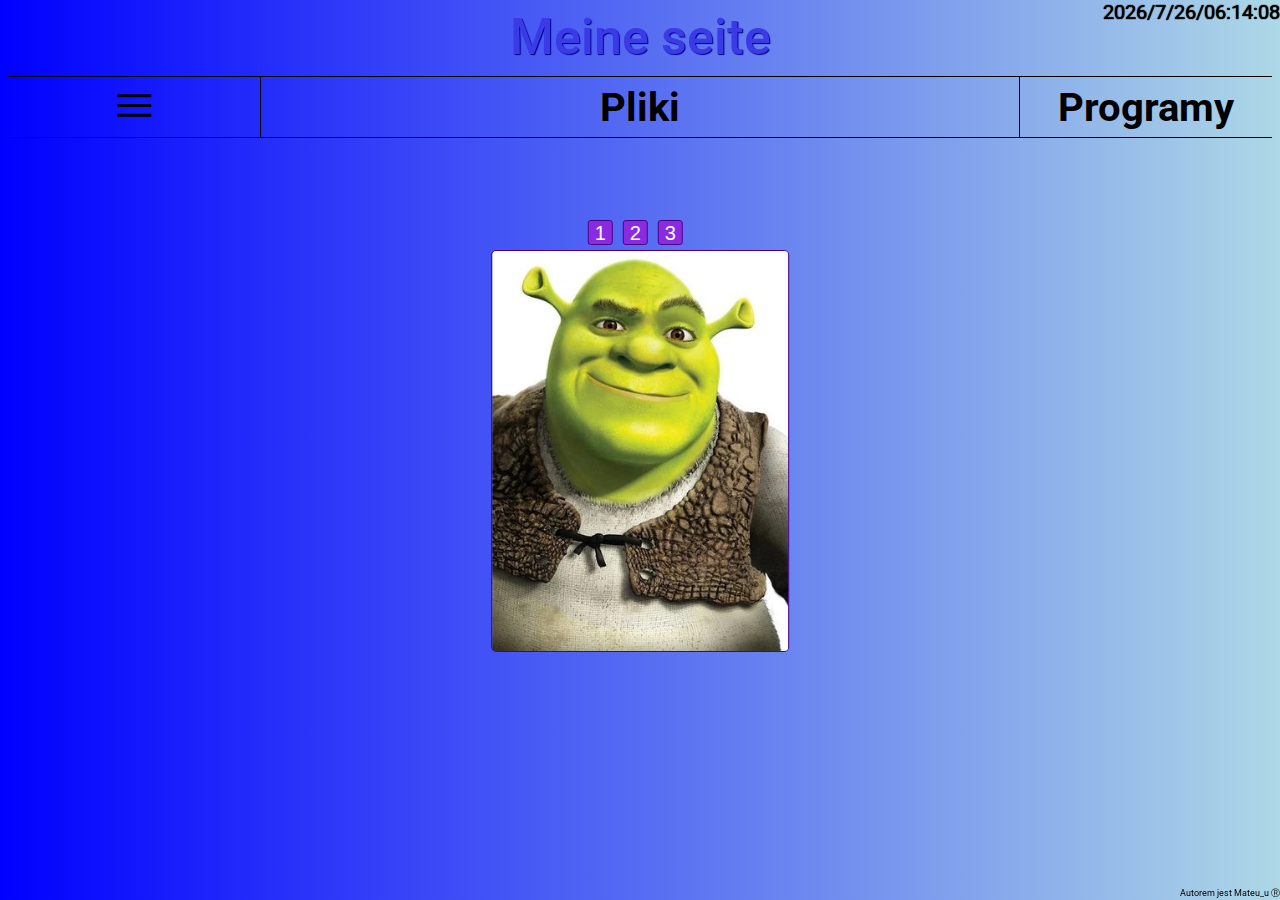
<file: index.html>
<!DOCTYPE html>
<html>
<head>
    <title> Strona główna </title>
    <link rel="preconnect" href="https://fonts.googleapis.com">
    <link rel="preconnect" href="https://fonts.gstatic.com" crossorigin>
    <link href="https://fonts.googleapis.com/css2?family=Roboto:ital,wght@0,300;0,400;0,500;0,700;0,900;1,100&display=swap" rel="stylesheet">
    <link rel="stylesheet" href="https://fonts.googleapis.com/css2?family=Material+Symbols+Outlined:opsz,wght,FILL,GRAD@20..48,100..700,0..1,-50..200" />
    <link rel="stylesheet" href="css/style.css">
    <link rel="stylesheet" href="css/slider.css">

    <link rel="icon" href="images/Rock.jpg">

    <script src="javaO.js"></script>

    <meta name="Mateu_u" content="Author of site">
</head>

<body onload="odliczanie();" id="BODY">
    <div class="tytul" id="tytul"> Meine seite </div>
    <div style="position: fixed; right: 0; bottom: 0; font-size: 1vh;"> Autorem jest Mateu_u &#9415; </div>
    <div class="zegar" id="zegar"></div>
    <header id="HEADER">
        <div class="wys">
            <div>
            <button id="hamburger" onclick="show()" class="material-symbols-outlined" alt="\">Menu</button>
            <div class="Dropdown" id="posun">
                <p id="tryby" style="float: left; font-weight: 500;">Tryb ciemny</p>
                <input type="checkbox" id="checkbox" name="checkbox" onclick="zmien_kolor();"> 
            </div>
            <div id="posun" class="pakistan">
                <a href="autorstrona.html" target="_blank" class="Dropdown" alt="Autor" id="posun1">
                    O autorze
                </a>
            </div>
            </div>
        </div>

        <a href="plikipobranie.html" class="pliki" id="pliki">
            Pliki
        </a>

        <a href="programy.html" class="więcej" id="więcej">
            Programy
        </a>
    </header>

    <div class="przyciski">
        <button class="btn1" id="btn 1" onclick="shrek1()">1</button>
        <button class="btn2" id="btn 2" onclick="shrek2()">2</button>
        <button class="btn3" id="btn 3" onclick="shrek3()">3</button>
    </div>
    <div class="slider" id="slider">
        <img class="shrek1" id="shrekP1" src="images/shrek.webp" alt="Shrek1">
        <img class="shrek2" id="shrekP2" src="images/SHrekk.jpg" alt="Shrek2">
        <img class="shrek3" id="shrekP3" src="images/shrekEE.jpg" alt="Shrek3">
    </div>
    


</body>

</html>
</file>
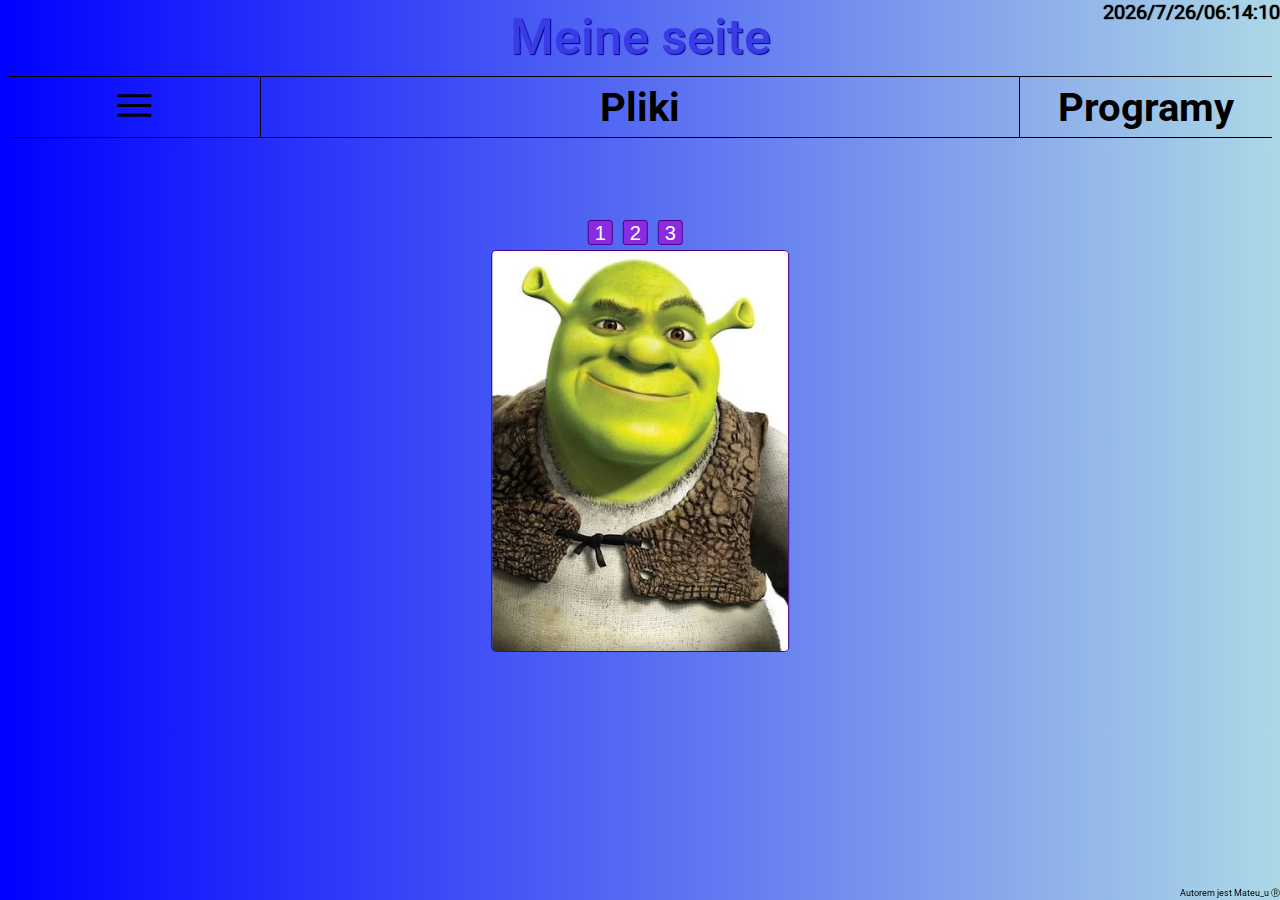
<file: cos.html>
<!DOCTYPE html>
<html>
<head>
    <title> Strona główna </title>
    <link rel="preconnect" href="https://fonts.googleapis.com">
    <link rel="preconnect" href="https://fonts.gstatic.com" crossorigin>
    <link href="https://fonts.googleapis.com/css2?family=Roboto:ital,wght@0,300;0,400;0,500;0,700;0,900;1,100&display=swap" rel="stylesheet">
    <link rel="stylesheet" href="https://fonts.googleapis.com/css2?family=Material+Symbols+Outlined:opsz,wght,FILL,GRAD@48,600,0,200" />
    <link rel="stylesheet" href="css/style.css">
    <link rel="stylesheet" href="css/slider.css">

    <link rel="icon" href="images/Rock.jpg">

    <script src="javaO.js"></script>

    <meta name="Mateu_u" content="Author of site">
</head>

<body onload="odliczanie();" id="BODY">
    <div class="tytul" id="tytul"> Meine seite </div>
    <div style="position: fixed; right: 0; bottom: 0; font-size: 1vh;"> Autorem jest Mateu_u &#9415; </div>
    <div class="zegar" id="zegar"></div>
    <header id="HEADER">
        <div class="wys">
            <div>
            <button id="hamburger" onclick="show()" class="material-symbols-outlined" alt="\">Menu</button>
            <div class="Dropdown" id="posun">
                <p id="tryby" style="float: left; font-weight: 500;">Tryb ciemny</p>
                <input type="checkbox" id="checkbox" name="checkbox" onclick="zmien_kolor();"> 
            </div>
            <div id="posun" class="pakistan">
                <a href="http://127.0.0.1:5500/autorstrona.html" target="_blank" class="Dropdown" alt="Autor" id="posun1">
                    O autorze
                </a>
            </div>
            </div>
        </div>

        <a href="http://127.0.0.1:5500/plikipobranie.html" class="pliki" id="pliki">
            Pliki
        </a>

        <a href="http://127.0.0.1:5500/programy.html" class="więcej" id="więcej">
            Programy
        </a>
    </header>

    <div class="przyciski">
        <button class="btn1" id="btn 1" onclick="shrek1()">1</button>
        <button class="btn2" id="btn 2" onclick="shrek2()">2</button>
        <button class="btn3" id="btn 3" onclick="shrek3()">3</button>
    </div>
    <div class="slider" id="slider">
        <img class="shrek1" id="shrekP1" src="images/shrek.webp" alt="Shrek1">
        <img class="shrek2" id="shrekP2" src="images/SHrekk.jpg" alt="Shrek2">
        <img class="shrek3" id="shrekP3" src="images/shrekEE.jpg" alt="Shrek3">
    </div>
    


</body>

</html>
</file>
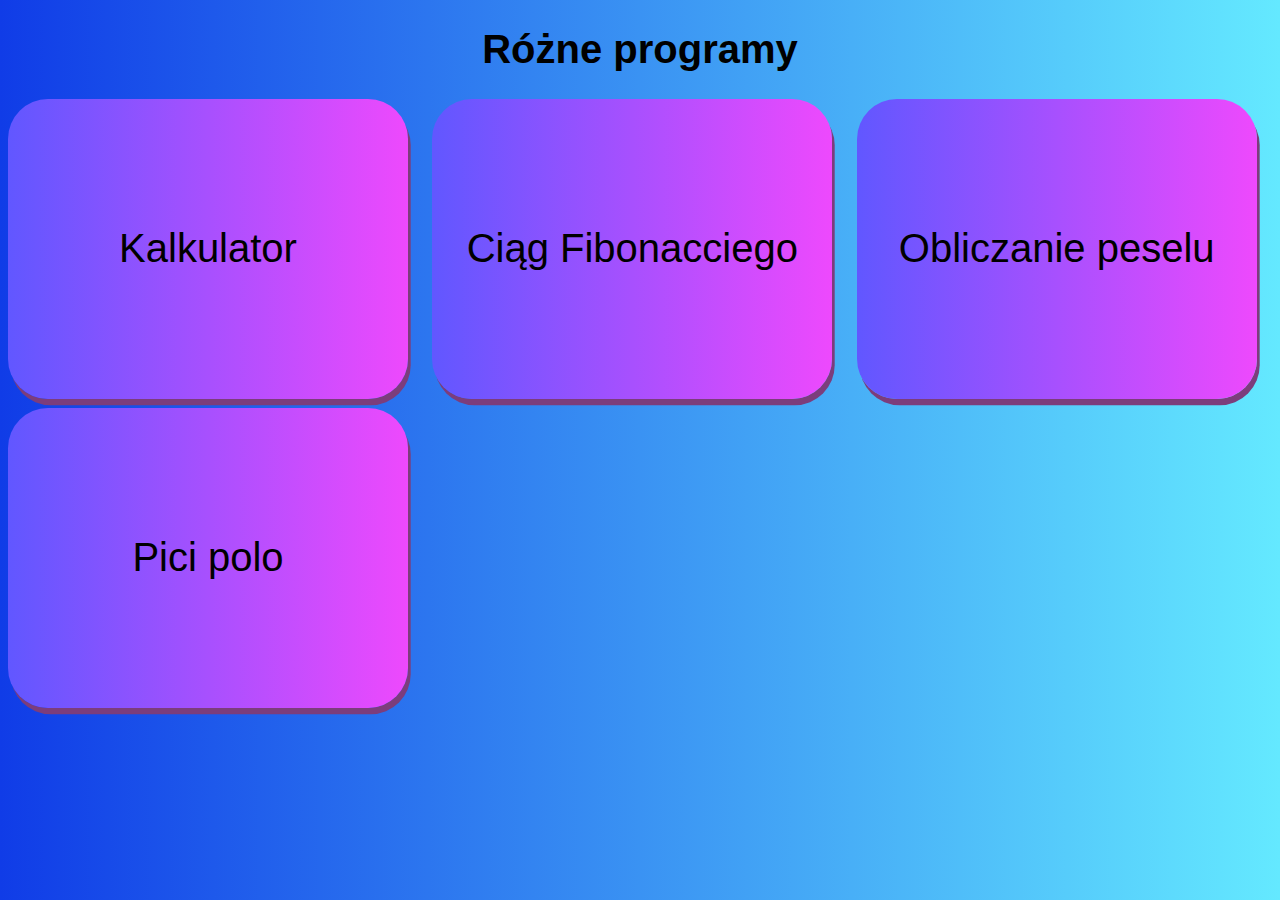
<file: programy.html>
<!DOCTYPE html>
<html>
<head>
    <title>Programy</title>
    <link rel="stylesheet" href="programystyle.css">
    <link rel="icon" href="images/shrek.webp">
</head>
<body>
    <h1 style="text-align: center; font-size: 40px;">Różne programy</h1>
    <div class="container">
        <a href="programms/kalkulator/kalkulator.html" class="grid-items">
            Kalkulator
        </a>
        <a href="programms/fibonacci/fibonacci.html" class="grid-items">
            Ciąg Fibonacciego
        </a>
        <a href="programms/Pesel/pesel.html" class="grid-items">
            Obliczanie peselu
        </a>
        <a href="programms/Picipolo/PiciPolo.html" class="grid-items">
            Pici polo
        </a>
    </div>
</body>
</html>
</file>
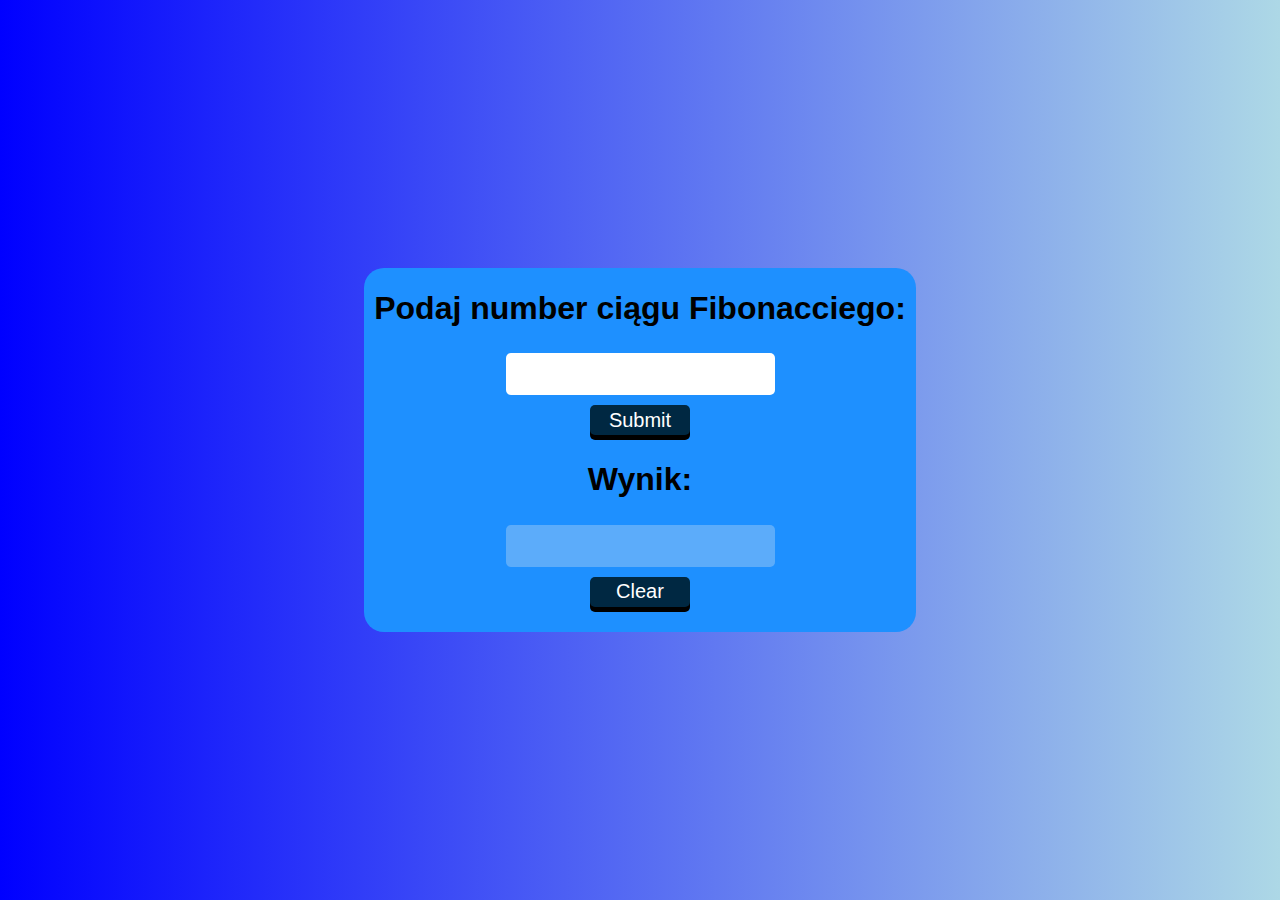
<file: programms/fibonacci/fibonacci.html>
<!DOCTYPE html>
<html lang="en">
<head>
    <meta charset="UTF-8">
    <meta http-equiv="X-UA-Compatible" content="IE=edge">
    <meta name="viewport" content="width=device-width, initial-scale=1.0">
    <title>Ciąg Fibonacciego</title>
    <link rel="stylesheet" href="fibonacci.css">
    <link rel="icon" href="https://upload.wikimedia.org/wikipedia/commons/b/bf/PascalTriangleFibanacci.svg">

</head>
<body>
    <div class="container">
        <h1>Podaj number ciągu Fibonacciego: </h1>
        <input type="number" name="display" class="display" id="display">
        <button id="submit">Submit</button>
        <h1>Wynik:</h1>
        <input type="text" name="end" id="result" disabled>
        <button id="clear">Clear</button>
    </div>
    <script src="fibonacci.js"></script>
</body>
</html>
</file>
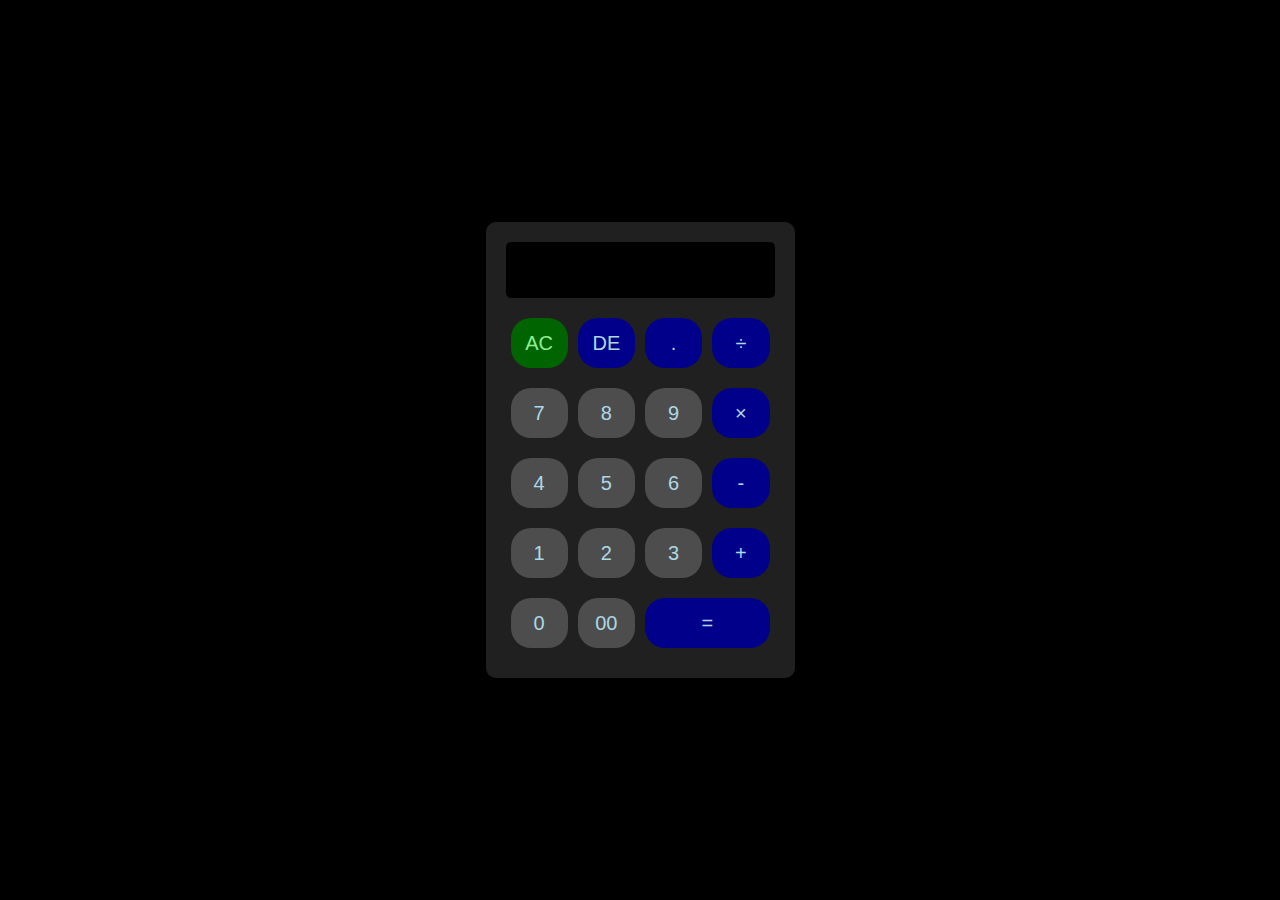
<file: programms/kalkulator/kalkulator.html>
<!DOCTYPE html>
<html lang="en">
<head>
    <meta charset="UTF-8">
    <meta http-equiv="X-UA-Compatible" content="IE=edge">
    <meta name="viewport" content="width=device-width, initial-scale=1.0">
    <title>Bardzo primitywny kalkulator</title>
    <link rel="stylesheet" href="kalkulator.css">
    <link rel="icon" href="https://creazilla-store.fra1.digitaloceanspaces.com/cliparts/4477657/calculator-clipart-md.png">
</head>
<body>
    <div class="container">
        <input type="text" id="display" name="display" class="display" disabled>
        <br/>
        <button class="ac operator" onclick="display.value =' ' ">AC</button>
        <button class="operator" onclick="display.value = display.value.toString().slice(0,-1)">DE</button>
        <button class="operator" onclick="display.value += '.' ">.</button>
        <button class="operator" onclick="display.value += '/' ">&divide;</button>
        <br/>
        <button class="number" onclick="display.value += '7' ">7</button>
        <button class="number" onclick="display.value += '8' ">8</button>
        <button class="number" onclick="display.value += '9' ">9</button>
        <button class="operator" onclick="display.value += '*' ">&times;</button>
        <br/>
        <button class="number" onclick="display.value += '4' ">4</button>
        <button class="number" onclick="display.value += '5' ">5</button>
        <button class="number" onclick="display.value += '6' ">6</button>
        <button class="operator" onclick="display.value += '-' ">-</button>
        <br/>
        <button class="number" onclick="display.value += '1' ">1</button>
        <button class="number" onclick="display.value += '2' ">2</button>
        <button class="number" onclick="display.value += '3' ">3</button>
        <button class="operator" onclick="display.value += '+' ">+</button>
        <br/>
        <button class="number" onclick="display.value += '0' ">0</button>
        <button class="number" onclick="display.value += '00' ">00</button>
        <button class="equal operator" onclick="display.value = eval(display.value)">=</button>
    
    </div>
</body>
</html>
</file>
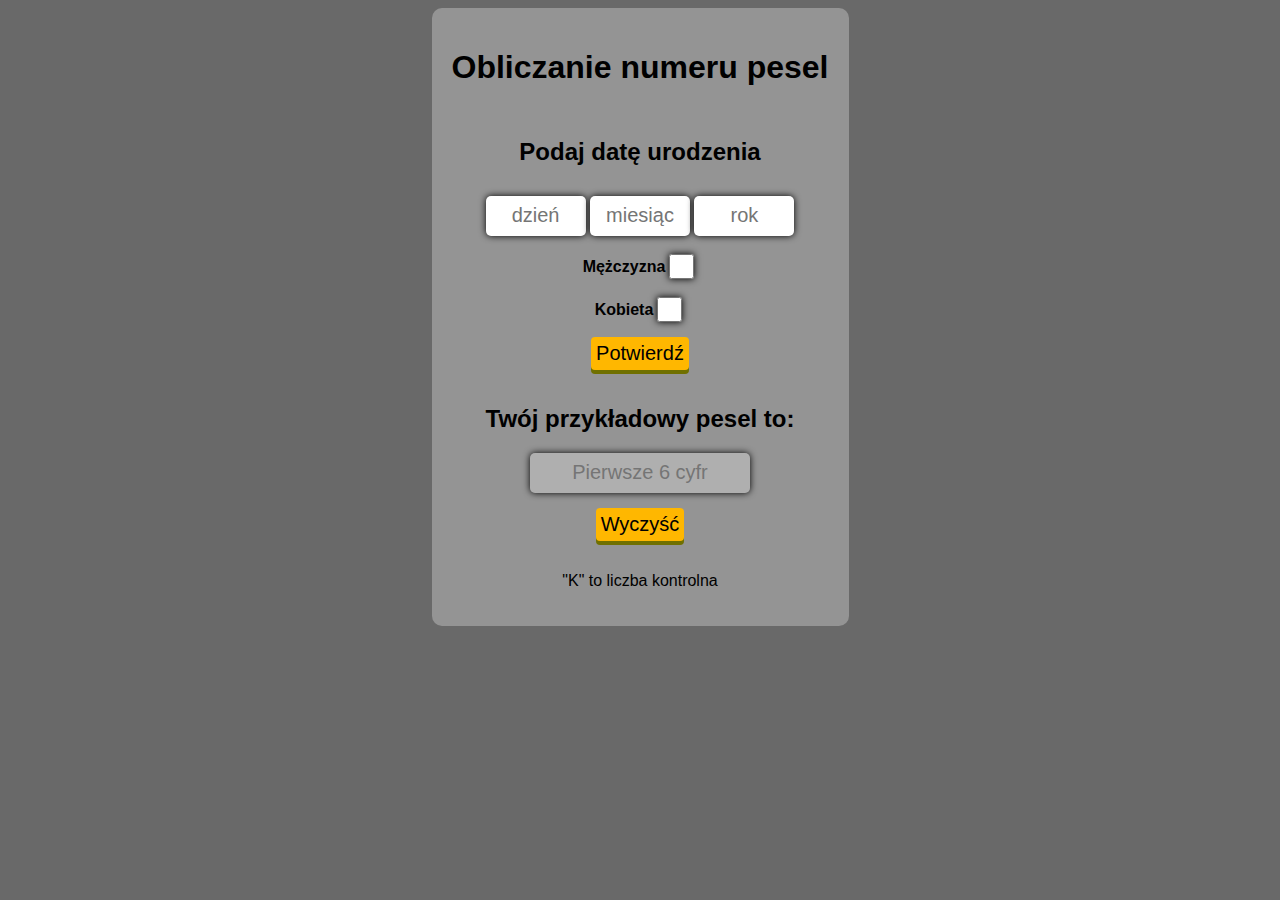
<file: programms/Pesel/pesel.html>
<!DOCTYPE html>
<html lang="en">
<head>
    <meta charset="UTF-8">
    <meta http-equiv="X-UA-Compatible" content="IE=edge">
    <meta name="viewport" content="width=device-width, initial-scale=1.0">
    <title>Obliczanie peselu</title>
    <link rel="stylesheet" href="pesel.css">
    <link rel="icon" href="https://upload.wikimedia.org/wikipedia/commons/1/12/Flag_of_Poland.svg">
</head>
<body>
    <div class="container">
        <h1>Obliczanie numeru pesel</h1>
        <h2>Podaj datę urodzenia</h2>
        <div class="inputs">
            <input type="number" id="day" placeholder="dzień">
            <input type="number" id="month" placeholder="miesiąc">
            <input type="number" id="year" placeholder="rok">
        </div>
        <div class="gender">
            <label>Mężczyzna</label>
            <input type="checkbox" id="man">
        </div>
        <div class="gender">
            <label>Kobieta</label>
            <input type="checkbox" id="woman">
        </div>    
       <div>
        <button id="button">Potwierdź</button>
       </div>
       <div>
        <h2>Twój przykładowy pesel to:</h2>
        <input type="text" id="result" class="result" placeholder="Pierwsze 6 cyfr" disabled>
       </div>
       <div>
        <button id="clear">Wyczyść</button>
       </div>
       <div>
        <p>"K" to liczba kontrolna</p>
       </div>
    </div>
    
    <script src="pesel.js"></script>
</body>
</html>
</file>
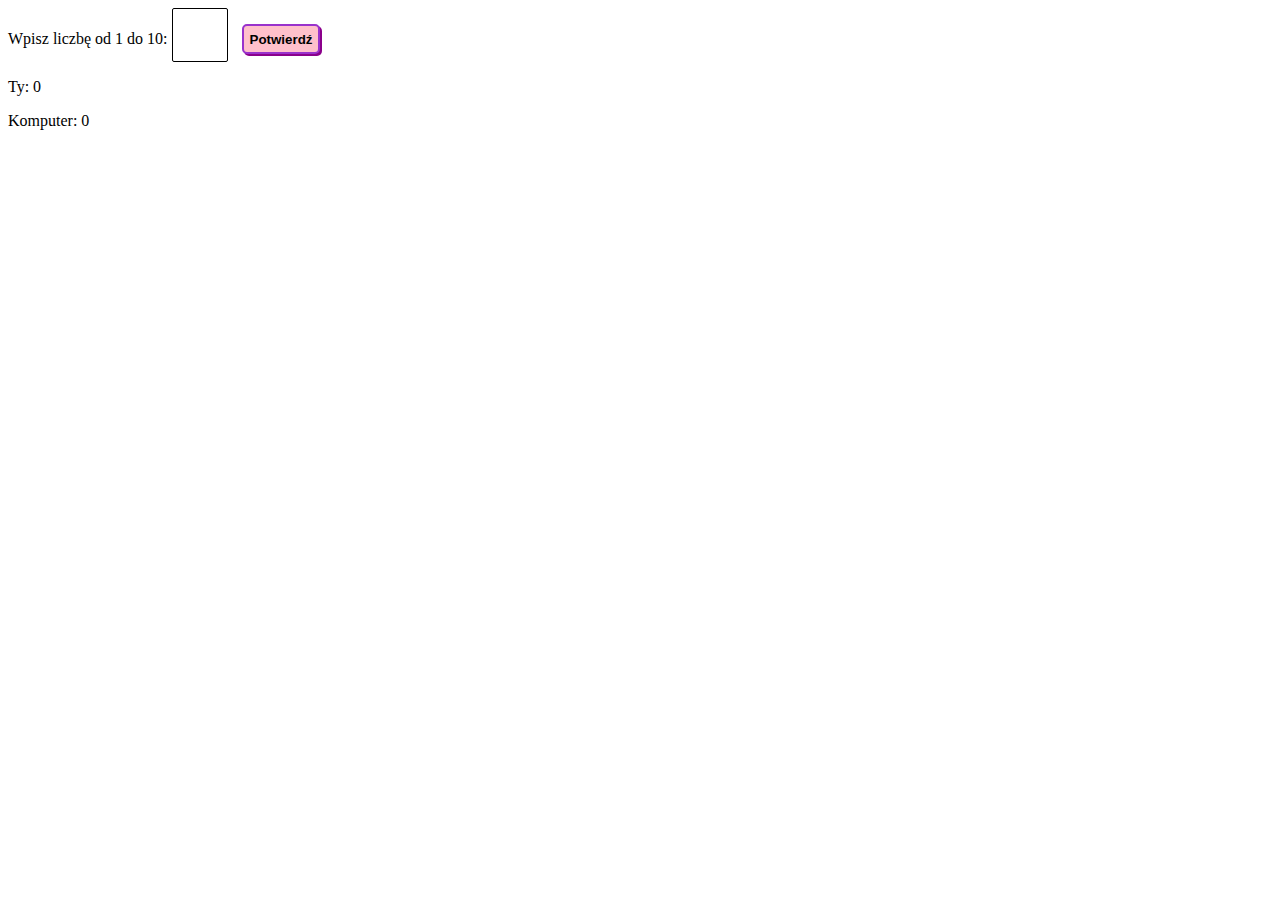
<file: programms/Picipolo/PiciPolo.html>
<!DOCTYPE html>
<html lang="en">
<head>
    <meta charset="UTF-8">
    <meta http-equiv="X-UA-Compatible" content="IE=edge">
    <meta name="viewport" content="width=device-width, initial-scale=1.0">
    <title>Pici polo</title>
    <link rel="stylesheet" href="PiciPolo.css">
    <link rel="icon" href="https://i.iplsc.com/remigiusz-maciaszek/0006XWPZUHVWWSDG-C116-F4.webp">
</head>
<body>
    <div class="container">
        <label>Wpisz liczbę od 1 do 10: </label>
        <input type="number" id="numbers">
        <button id="btn">Potwierdź</button>
    </div>
    <div id="container-clear">
        <p id="result"></p>
        <button id="clear">Chcesz zagrać jeszcze raz?</button>
    </div>
    <p>Ty: 0</p>
    <p id="Komputer">Komputer: 0</p>

    <script src="PiciPolo.js"></script>
</body>
</html>
</file>
<file: css/style.css>
body {
    background-image: linear-gradient(to right, blue, lightblue);
    font-family: Roboto, Arial;
}
/* ------------------------------------------- */
header {
    display: flex;
    align-items: center;
    justify-content: center;
    justify-content: space-between;
    border-bottom: 1px solid black;
    height: 60px;
}
.wys {
    flex: 1;
    display: flex;
    justify-content: center;
}

.pliki {
    text-decoration: none;
    color: black;
    font-size: 40px;
    font-weight: 700;
    border-left: 1px solid black;
    border-right: 1px solid black;
    flex: 3;
    height: 60px;
    display: flex;
    justify-content: center;
    align-items: center;
    transition: opacity 0.3s;
}
.więcej {
    cursor: pointer;
    display: flex;
    justify-content: center;
    align-items: center;
    flex: 1;
    height: 60px;
    font-size: 40px;
    font-weight: 700;
    transition: opacity 0.3s;
    background-color: inherit;
    border: none;
    text-decoration: none;
}

.więcej, .pliki, .material-symbols-outlined { color: black;}

.pliki:hover, .więcej:hover {opacity: 0.7;}

/* -------------------------------------------- */
.tytul {
    padding-bottom: 10px;
    border-bottom: 0.1px solid black;
    color:rgb(58, 58, 231);
    font-weight: 500;
    font-size: 50px;
    text-shadow: 1px 1px 1px darkblue;
    justify-content: center;
    display: flex;
}

.zegar {
    font-size: 18px;
    font-size: max(20px);
    position: absolute;
    right: 0.3px;
    top: 0.3px;
    color: black;
    text-shadow: 0 0 1px black, 0 0 1px black;
}

.material-symbols-outlined {
    cursor: pointer;
    background-color: inherit;
    border: none;
    font-size: 45px;
    transition: opacity 0.3s;
}

.material-symbols-outlined:hover { opacity: 0.7; }
.material-symbols-outlined:active { opacity: 0.3; 
    transform: var();
}



/* -            ----              --            -- --*/

.Dropdown {
    border: 0.2px solid black;
    border-radius: 2px;
    height: 70px;
    width: 200px;
    align-items: center;
    justify-content: center;
    display: flex;
    background-color: rgb(62, 62, 207);
    margin-bottom: 2px;
    margin-left: -70px;
    position: absolute;
    top: 150px;
    display: none;
    font-size: 20px;
}

.wys a{
    text-decoration: none;
    color: black;
    font-weight: 500;
    cursor: pointer;
    top: 226px;
    font-size: 20px;
}

input[type="checkbox"] {
    display: grid;
    cursor: pointer;
    height: 25px;
    width: 25px;
    accent-color: green;
    border: none;
}
</file>
<file: css/slider.css>
.slider {
    display: flex;
    position: absolute;
    top: 250px;
    left: 50%;
    transform: translate(-50%,0);
}

.przyciski {
    display: flex;
    position: absolute;
    top: 220px;
    left: 50%;
    transform: translate(-55%,0);
}
.btn2 {
    margin-left: 10px;
    margin-right: 10px;
}

.przyciski button {
    cursor: pointer;
    width: 25px;
    height: 25px;
    border: 1px solid indigo;
    border-radius: 3px;
    background-color: blueviolet;
    color: white;
    font-size: 20px;
    transition: opacity 0.2s;
}

.przyciski button:hover { opacity: 0.7; }
.przyciski button:active { opacity: 0.4; }

.slider img {
    height: 400px;
    border-radius: 5px;
    border: 1.5px solid indigo;
    max-height: 600px;
}

.shrek1 { display: flex; }
.shrek2 { display: none; }
.shrek3 { display: none; }
</file>
<file: programystyle.css>
body {
    background: linear-gradient(90deg, rgba(16,60,231,1) 0%, rgba(100,233,255,1) 100%);
    font-family: Arial, sans-serif;
}

.container {
    display: grid;
    grid-template-columns: auto auto auto auto;
    column-gap: 1vh;
    row-gap: 1vh;
    
}

.grid-items {
    display: grid;
    border-radius: 40px;
    background: linear-gradient(90deg, rgba(97,87,255,1) 0%, rgba(238,73,253,1) 100%);;
    box-shadow: 0.3vh 0.7vh 0 rgb(124, 61, 124);

    align-items: center;
    text-align: center;
    font-size: 40px;
    color: black;
    text-decoration: none;

    width: 400px;
    height: 300px;


    transition: opacity 0.3s;
}
.grid-items:hover {
    opacity: 0.8;
}

.grid-items:active {
    opacity: 0.6;
    box-shadow: 0 0 0 black;
    transform: translateY(0.7vh);
}
@media (min-width: 2000px) and (max-width: 8000px) {
    .container {
        grid-template-columns: auto auto auto auto auto;
    }
}

@media (min-width: 1000px) and (max-width: 1400px) {
    .container {
        grid-template-columns: auto auto auto;
    }
}

@media (min-width: 600px) and (max-width: 999px) {
    .container {
        grid-template-columns: auto auto;
    }
}

@media (min-width: 0px) and (max-width: 599px) {
    .container {
        grid-template-columns: auto;
        justify-content: center;
    }
}
</file>
<file: programms/fibonacci/fibonacci.css>
body {
    background:linear-gradient(to right, blue,lightblue);
    font-family: Arial, sans-serif;
    height: 100vh;
    margin: 0;
    display: flex;
    justify-content: center;
    align-items: center;
}

input {
    font-size: 20px;
    text-align: center;
    margin-bottom: 5px;
    margin-top: 5px;
    height: 40px;
    border: none;
    border-radius: 5px;
    color: black;
}

button {
    cursor: pointer;
    margin-bottom: 5px;
    margin-top: 5px;
    width: 100px;
    height: 30px;
    font-size: 20px;
    border-radius: 5px;
    border: none;
    box-shadow: 0 5px 0 black;
    background-color: rgb(0, 40, 66);
    color: white;
}

button:active {
    transform: translateY(5px);
    box-shadow: none;
}

.container {
    background-color:dodgerblue;
    display: flex;
    justify-content: center;
    align-items: center;
    flex-direction: column;
    padding-bottom: 20px;
    padding-left: 10px;
    padding-right: 10px;
    border-radius: 20px;
    border: none;
}

input::-webkit-outer-spin-button,
input::-webkit-inner-spin-button {
    -webkit-appearance: none;
}
</file>
<file: programms/kalkulator/kalkulator.css>
body {
    background-color: black;
    display: flex;
    justify-content: center;
    align-items: center;
    text-align: center;
    height: 100vh;
    margin: 0;
}

.container {
    background-color: rgb(32, 32, 32);
    max-width: 360px;
    padding: 20px;
    border-radius: 10px;
}

.display{
    width: 100%;
    height: 56px;
    font-size: 20px;
    text-align: right;
    margin-bottom: 10px;
    border: none;
    border-radius: 5px;
    color: white;
    background-color: black;
    box-sizing: border-box;
}

button {
    width: calc(25% - 10px);
    height: 50px;
    font-size: 20px;
    margin: 10px 5px;
    border: none;
    float: left;
    border-radius: 20px;
    cursor: pointer;
}
button:active{
    transform: scale(1.03);
}

.operator {
    color: lightblue;
    background-color: darkblue;
}

.equal {
    width: calc(50% - 10px);
}

.ac{
    background-color: darkgreen;
    color: lightgreen;
}

.number {
    background-color: rgb(77, 77, 77);
    color: lightblue;
}
</file>
<file: programms/Pesel/pesel.css>
body {
    background-color:dimgrey;
    font-family: Arial, sans-serif;
    display: flex;
    justify-content: center;
    align-items: center;
    text-align: center;
}

.container {
    background-color:rgb(148, 148, 148) ;
    display: flex;
    justify-content: center;
    flex-direction: column;
    align-items: center;
    row-gap: 10px;
    padding: 20px;
    border-radius: 10px;
}

button {
    border: none;
    border-radius: 4px;
    font-size: 20px;
    background-color: rgb(255, 183, 0);
    box-shadow: 0 4px 0 rgb(112, 112, 0);
    cursor: pointer;
    margin-bottom: 5px;
    padding: 5px;
}

button:active {
    box-shadow: none;
    transform: translateY(4px);
}

input {
    cursor: text;
    height: 40px;
    width: 100px;
    text-align: center;
    font-size: 20px;
    font-family: Arial;
    border-radius: 5px;
    border: none;
    box-shadow: 0 0 7px black;
    margin-bottom: 5px;
    box-sizing: border-box;
}

input::-webkit-outer-spin-button,
input::-webkit-inner-spin-button {
    -webkit-appearance: none;
}

input:focus {
    outline: 2px solid green;
}

.result {
    width: 220px;
    color: black;
}

.gender {
    display: flex;
    justify-content: center;
    align-items: center;
    font-weight: bold;
}

.gender input {
    height: 25px;
    width: 25px;
    background-color: red;
}

.gender input:focus {
    outline: 1px solid green;
}
</file>
<file: programms/Picipolo/PiciPolo.css>
body {
    font-family: "Comic Sans MS", "Comic Sans", cursive;
}

input {
    height: 50px;
    width: 50px;
    font-size: 25px;
    border-radius: 2px;
    border: 1px solid black;
    text-align: center;
}

input::-webkit-outer-spin-button,
input::-webkit-inner-spin-button {
    -webkit-appearance: none;
}

input:focus {
    outline: 2px solid pink;
    border: 1px solid pink;
}

#btn {
    height: 30px;
    width: auto;
    font-weight: bold;
    background-color: pink;
    border: 2px solid darkorchid;
    border-radius: 5px;
    cursor: pointer;
    margin-left: 10px;
    box-shadow: 2px 2px 0 darkmagenta;
}

#btn:active {
    box-shadow: none;
    transform: translateX(3px);
    transform: translateY(3px);
}

#container-clear {
    display: none;
    flex-direction: column;
    width: 300px;
}

#clear {
    background-color: yellow;
    border: 3px solid orange;
    padding-left: 10px;
    padding-right: 10px;
    font-weight: bold;
    border-top-left-radius: 10px;
    border-bottom-right-radius: 10px;
    font-size: 20px;
    cursor: crosshair;
}

#clear:active {
    opacity: 0.5;
}
</file>
